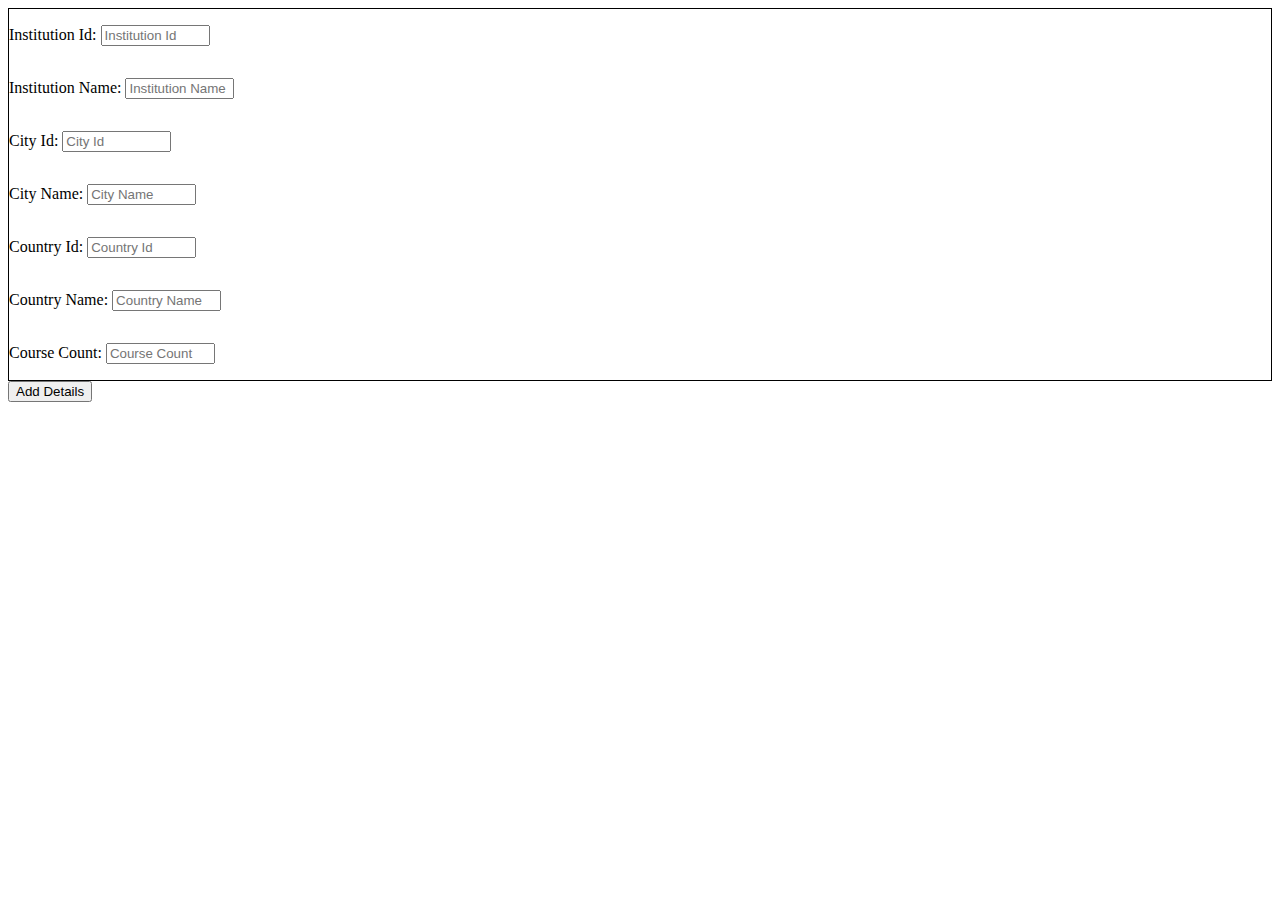
<file: static/adddetails.html>
<!DOCTYPE html>
<html lang="en" dir="ltr">
  <head>
   <meta charset="UTF-8">
    <meta name="viewport" content="width=device-width, initial-scale=1.0">
    <meta http-equiv="X-UA-Compatible" content="ie=edge">
	<title>Add Institution Details</title>
    <link rel="stylesheet" href="/static/styles/add.css">
    <script src="https://ajax.googleapis.com/ajax/libs/jquery/3.4.1/jquery.min.js"></script>
  </head>
  <body>
	<form name="addform" id="addform" class="form-horizontal">
        <div class="institutiondetails" border: 1px solid black>
          <div>
            <label for="labelinstitutionid">Institution Id: </label>
            <input type="text"  data-type="text" name="institutionid" value="" aria-required="true" placeholder="Institution Id" aria-label="InstitutionId" id="institutionid" required>
          </div>
          <div>
            <label for="labelinstitutionname">Institution Name: </label>
            <input type="text"  data-type="text" name="institutionname" value="" aria-required="true" placeholder="Institution Name" aria-label="InstitutionName" id="institutionname" required>
          </div>
          <div>
            <label for="labelcityid">City Id: </label>
            <input type="text"  data-type="text" name="cityid" value="" aria-required="true" placeholder="City Id" aria-label="CityId" id="cityid" required>
          </div>
          <div>
            <label for="labelcityname">City Name: </label>
            <input type="text"  data-type="text" name="cityname" value="" aria-required="true" placeholder="City Name" aria-label="CityName" id="cityname" required>
          </div>
          <div>
            <label for="labelcountryid">Country Id: </label>
            <input type="text"  data-type="text" name="countryid" value="" aria-required="true" placeholder="Country Id" aria-label="countryId" id="countryid" required>
          </div>
          <div>
            <label for="labelcountryname">Country Name: </label>
            <input type="text"  data-type="text" name="countryname" value="" aria-required="true" placeholder="Country Name" aria-label="countryName" id="countryname" required>
          </div>
          <div>
            <label for="labelcoursecount">Course Count: </label>
            <input type="text"  data-type="text" name="coursecount" value="" aria-required="true" placeholder="Course Count" aria-label="coursecount" id="coursecount" required>
          </div>
        </div>
        <div class="divider"/>
        <button type="submit" class="btn btn-default" id="adddetails">Add Details</button> 
      </form>
<script src="/static/libs/add.js"></script>
  </body>
</html>
</file>
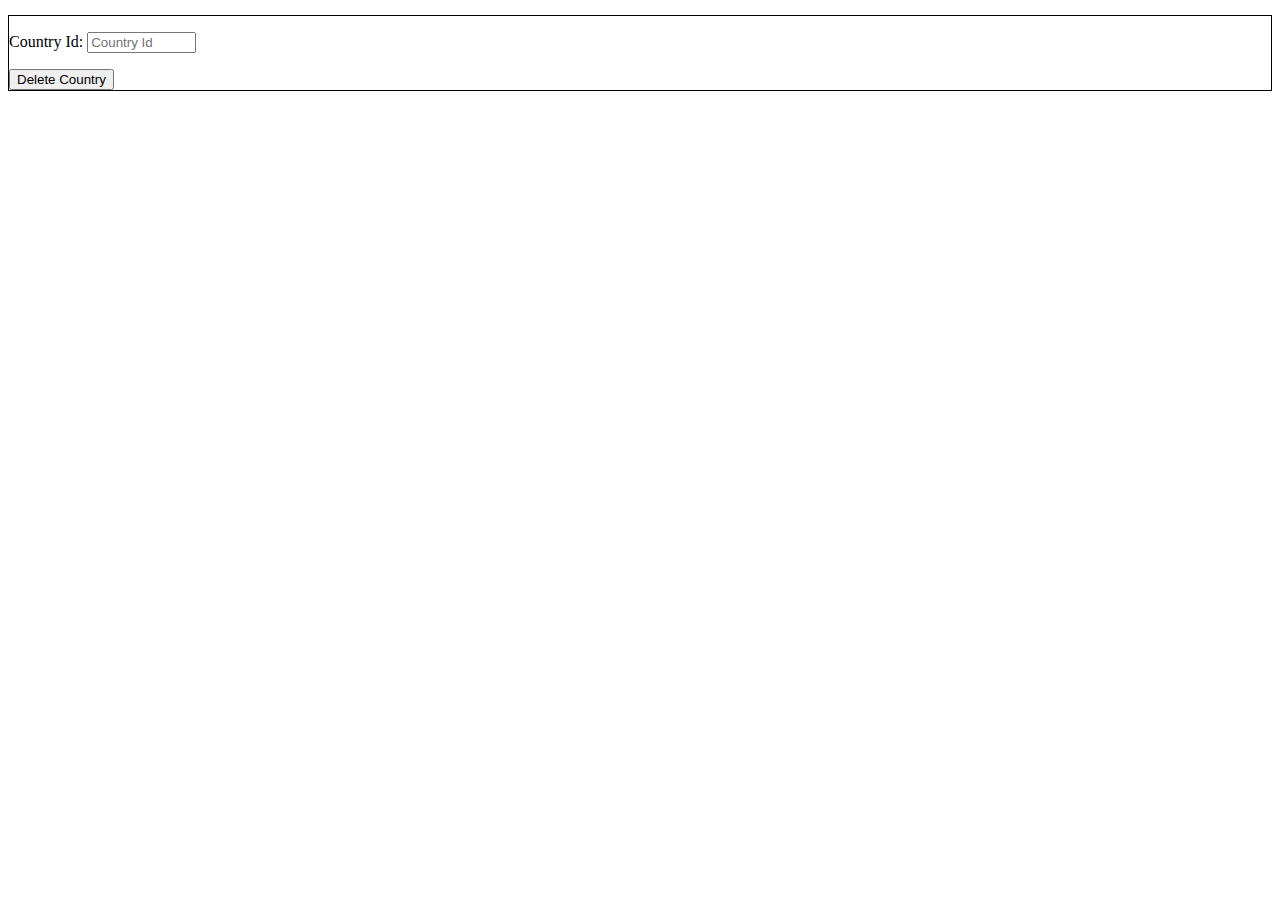
<file: static/deletecountry.html>
<!DOCTYPE html>
<html lang="en" dir="ltr">
  <head>
   <meta charset="UTF-8">
    <meta name="viewport" content="width=device-width, initial-scale=1.0">
    <meta http-equiv="X-UA-Compatible" content="ie=edge">
	<title>Delete Country Details</title>
    <link rel="stylesheet" href="/static/styles/update.css">
    <script src="https://ajax.googleapis.com/ajax/libs/jquery/3.4.1/jquery.min.js"></script>
  </head>
  <body>
    <div class="countrydetails" border: 1px solid black>
        <form name="deletecountryform" id="deletecountryform" class="form-horizontal">
              <div>
                <label for="labelcountryid">Country Id: </label>
                <input type="text"  data-type="text" name="countryid" value="" aria-required="true" placeholder="Country Id" aria-label="countryId" id="countryid" required>
              </div>
            <div class="divider"/>
            <button type="submit" class="btn btn-default" id="deletecountrybtn">Delete Country</button> 
          </form>
        </div>
<script src="/static/libs/deletecountry.js"></script>
  </body>
</html>
</file>
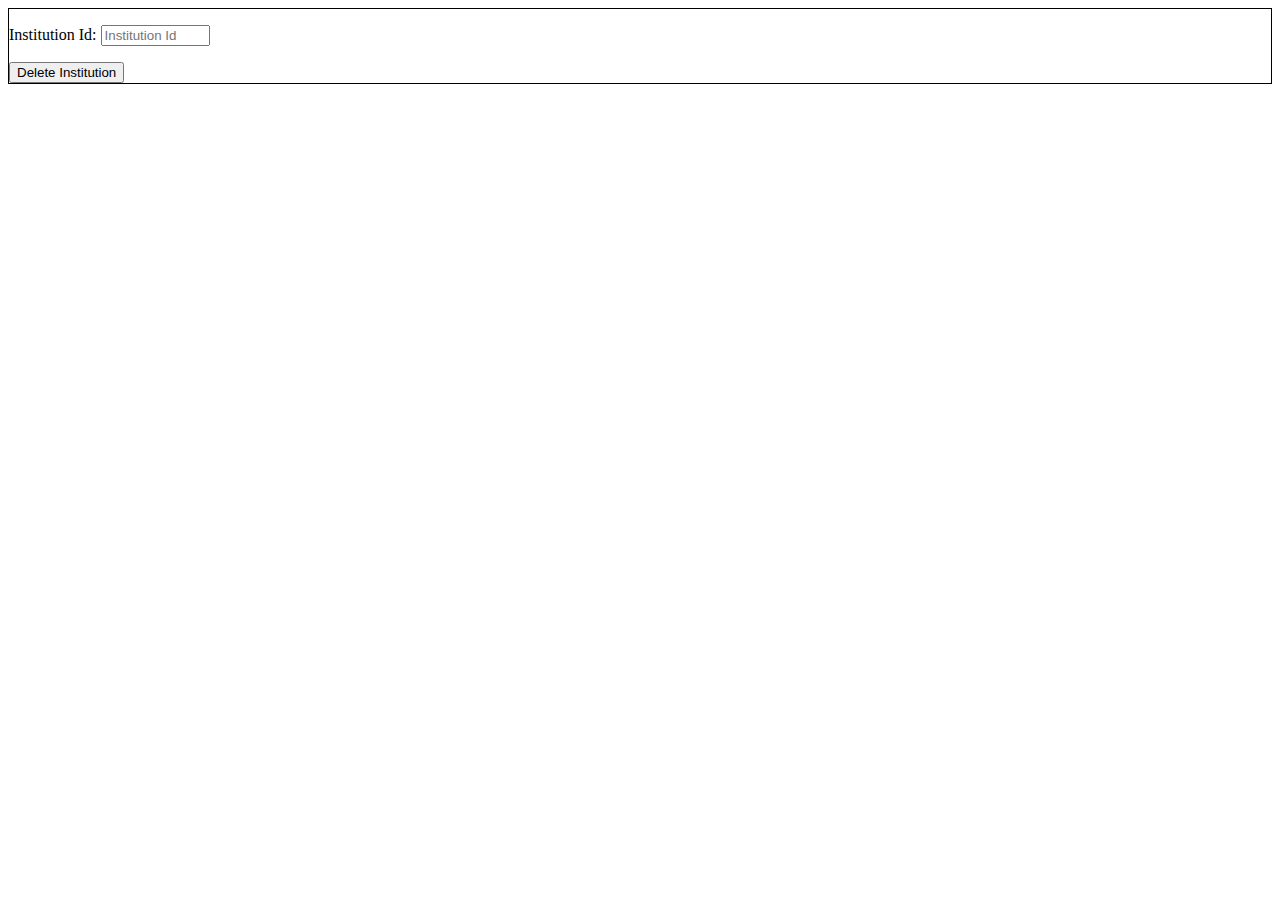
<file: static/deleteinstitution.html>
<!DOCTYPE html>
<html lang="en" dir="ltr">
  <head>
   <meta charset="UTF-8">
    <meta name="viewport" content="width=device-width, initial-scale=1.0">
    <meta http-equiv="X-UA-Compatible" content="ie=edge">
	<title>Delete Institution Details</title>
    <link rel="stylesheet" href="/static/styles/update.css">
    <script src="https://ajax.googleapis.com/ajax/libs/jquery/3.4.1/jquery.min.js"></script>
  </head>
  <body>
    <div class="institutiondetails" border: 1px solid black>
    <form name="deleteinstitutionform" id="deleteinstitutionform" class="form-horizontal">
          <div>
            <label for="labelinstitutionid">Institution Id: </label>
            <input type="text"  data-type="text" name="institutionid" value="" aria-required="true" placeholder="Institution Id" aria-label="InstitutionId" id="institutionid" required>
          </div>
        <div class="divider"/>
        <button type="submit" class="btn btn-default" id="deleteinstitutionbtn">Delete Institution</button> 
      </form>
    </div>
<script src="/static/libs/deleteinstitution.js"></script>
  </body>
</html>
</file>
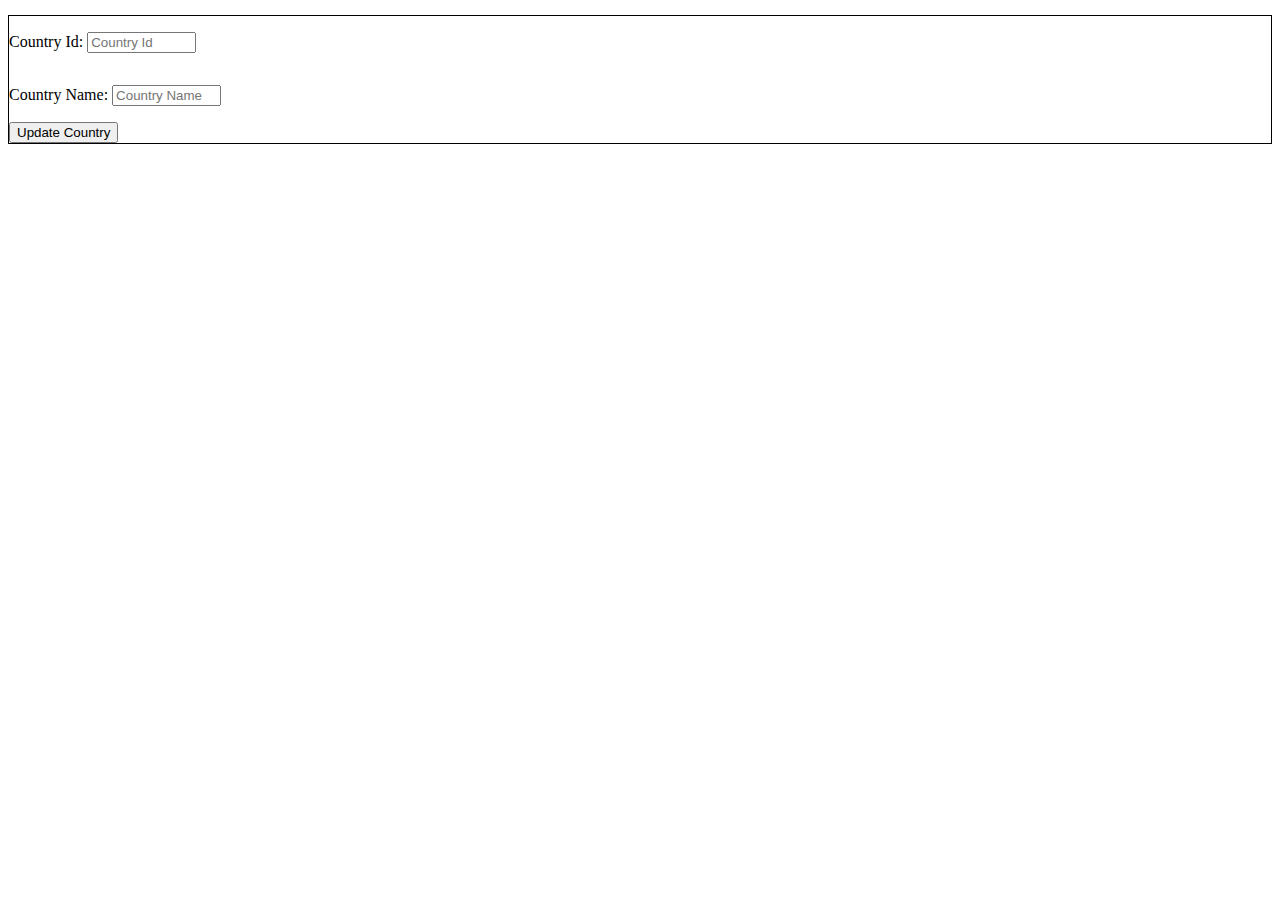
<file: static/updatecountry.html>
<!DOCTYPE html>
<html lang="en" dir="ltr">
  <head>
   <meta charset="UTF-8">
    <meta name="viewport" content="width=device-width, initial-scale=1.0">
    <meta http-equiv="X-UA-Compatible" content="ie=edge">
	<title>Update Country Details</title>
    <link rel="stylesheet" href="/static/styles/update.css">
    <script src="https://ajax.googleapis.com/ajax/libs/jquery/3.4.1/jquery.min.js"></script>
  </head>
  <body>
        <div class="countrydetails" border: 1px solid black>
        <form name="updatecountryform" id="updatecountryform" class="form-horizontal">
              <div>
                <label for="labelcountryid">Country Id: </label>
                <input type="text"  data-type="text" name="countryid" value="" aria-required="true" placeholder="Country Id" aria-label="countryId" id="countryid" required>
              </div>
              <div>
                <label for="labelcountryname">Country Name: </label>
                <input type="text"  data-type="text" name="countryname" value="" aria-required="true" placeholder="Country Name" aria-label="countryName" id="countryname" required>
              </div>
            <div class="divider"/>
            <button type="submit" class="btn btn-default" id="updatecountrybtn">Update Country</button> 
          </form>
        </div>
<script src="/static/libs/updatecountry.js"></script>
  </body>
</html>
</file>
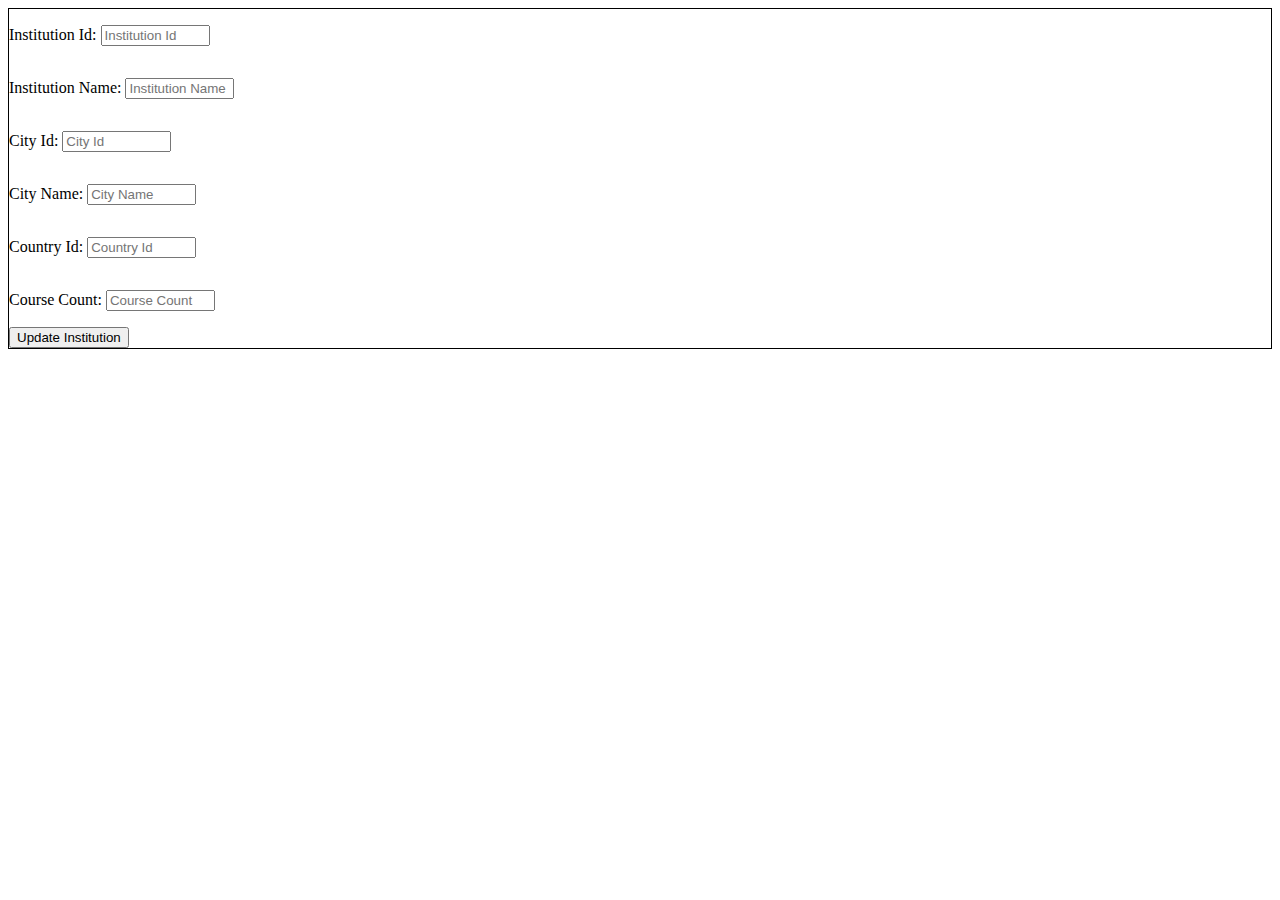
<file: static/updateinstitution.html>
<!DOCTYPE html>
<html lang="en" dir="ltr">
  <head>
   <meta charset="UTF-8">
    <meta name="viewport" content="width=device-width, initial-scale=1.0">
    <meta http-equiv="X-UA-Compatible" content="ie=edge">
	<title>Update Institution Details</title>
    <link rel="stylesheet" href="/static/styles/update.css">
    <script src="https://ajax.googleapis.com/ajax/libs/jquery/3.4.1/jquery.min.js"></script>
  </head>
  <body>
    <div class="institutiondetails" border: 1px solid black>
    <form name="updateinstitutionform" id="updateinstitutionform" class="form-horizontal">
          <div>
            <label for="labelinstitutionid">Institution Id: </label>
            <input type="text"  data-type="text" name="institutionid" value="" aria-required="true" placeholder="Institution Id" aria-label="InstitutionId" id="institutionid" required>
          </div>
          <div>
            <label for="labelinstitutionname">Institution Name: </label>
            <input type="text"  data-type="text" name="institutionname" value="" aria-required="true" placeholder="Institution Name" aria-label="InstitutionName" id="institutionname" required>
          </div>
          <div>
            <label for="labelcityid">City Id: </label>
            <input type="text"  data-type="text" name="cityid" value="" aria-required="true" placeholder="City Id" aria-label="CityId" id="cityid" required>
          </div>
          <div>
            <label for="labelcityname">City Name: </label>
            <input type="text"  data-type="text" name="cityname" value="" aria-required="true" placeholder="City Name" aria-label="CityName" id="cityname" required>
          </div>
          <div>
            <label for="labelcountryid">Country Id: </label>
            <input type="text"  data-type="text" name="inscountryid" value="" aria-required="true" placeholder="Country Id" aria-label="countryId" id="inscountryid" required>
          </div>
          <div>
            <label for="labelcoursecount">Course Count: </label>
            <input type="text"  data-type="text" name="coursecount" value="" aria-required="true" placeholder="Course Count" aria-label="coursecount" id="coursecount" required>
          </div>
        <div class="divider"/>
        <button type="submit" class="btn btn-default" id="updateinstitutionbtn">Update Institution</button> 
      </form>
    </div>
<script src="/static/libs/updateinstitution.js"></script>
  </body>
</html>
</file>
<file: static/styles/add.css>
.institutiondetails {
    border: 1px solid black;
  }
  .institutiondetails input{
    margin-top:16px;
    margin-bottom:16px;
  }
  
  input {
    width: 8%;
    height:20%;
  }
  .submit {
      margin-top:16px;
  }
</file>
<file: static/styles/update.css>
.institutiondetails {
    border: 1px solid black;
  }
  .institutiondetails input{
    margin-top:16px;
    margin-bottom:16px;
  }

  .countrydetails {
    border: 1px solid black;
    margin-top: 15px;
  }
  .countrydetails input{
    margin-top:16px;
    margin-bottom:16px;
  }
  
  input {
    width: 8%;
    height:20%;
  }
  .submit {
      margin-top:16px;
  }
</file>
